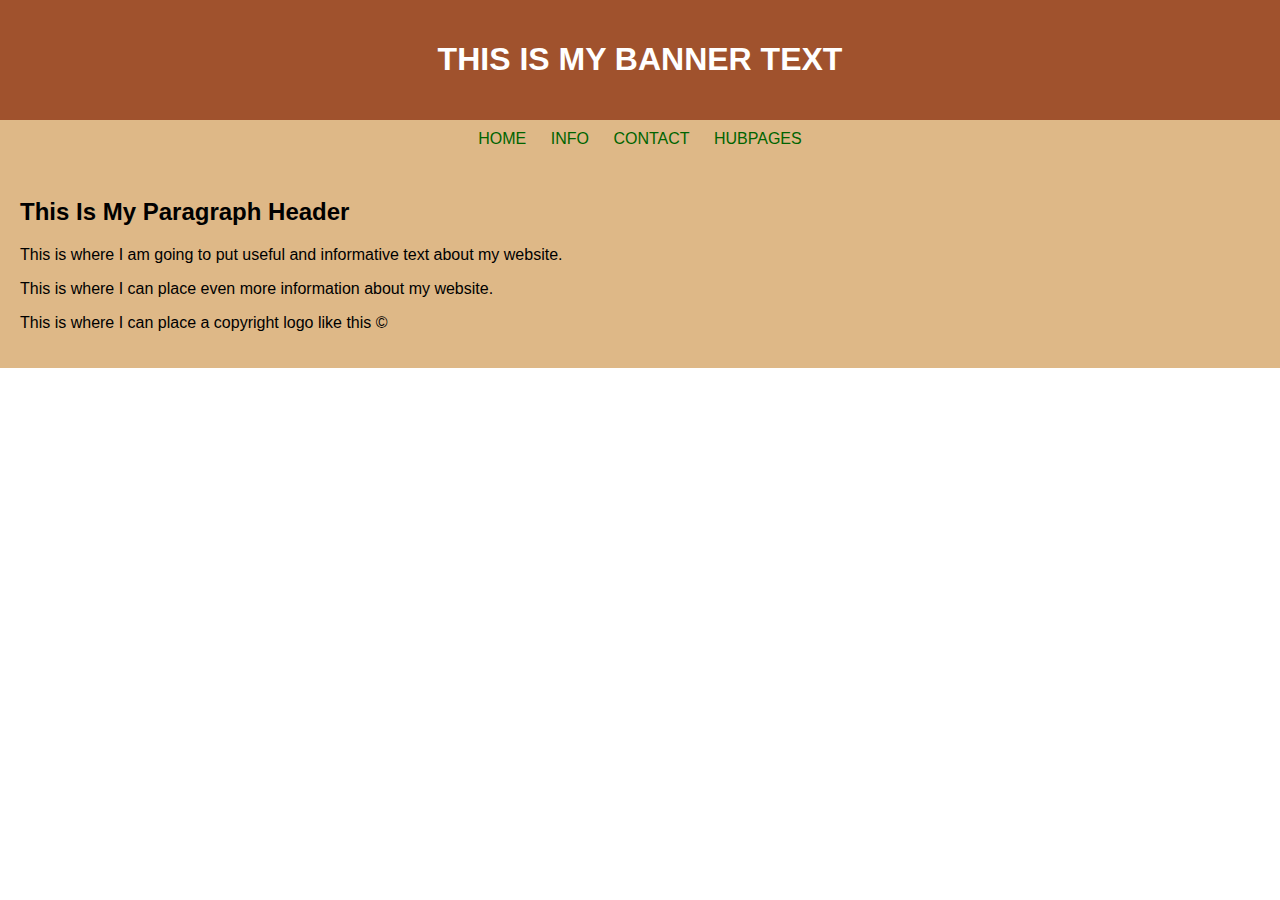
<file: index.html>
<!DOCTYPE html>
<html>
<head>
<title>My Website</title>
<link rel="stylesheet" type="text/css" href="style.css">
</head>
<body>
  <header>
    <h1>THIS IS MY BANNER TEXT</h1>
  </header>

  <nav>
    <ul>
      <li><a href="#">HOME</a></li>
      <li><a href="#">INFO</a></li>
      <li><a href="#">CONTACT</a></li>
      <li><a href="#">HUBPAGES</a></li>
    </ul>
  </nav>

  <section>
    <h2>This Is My Paragraph Header</h2>
    <p>This is where I am going to put useful and informative text about my website.</p>
    <p>This is where I can place even more information about my website.</p>
    <p>This is where I can place a copyright logo like this ©</p>
  </section>

  
</body>
</html>
</file>
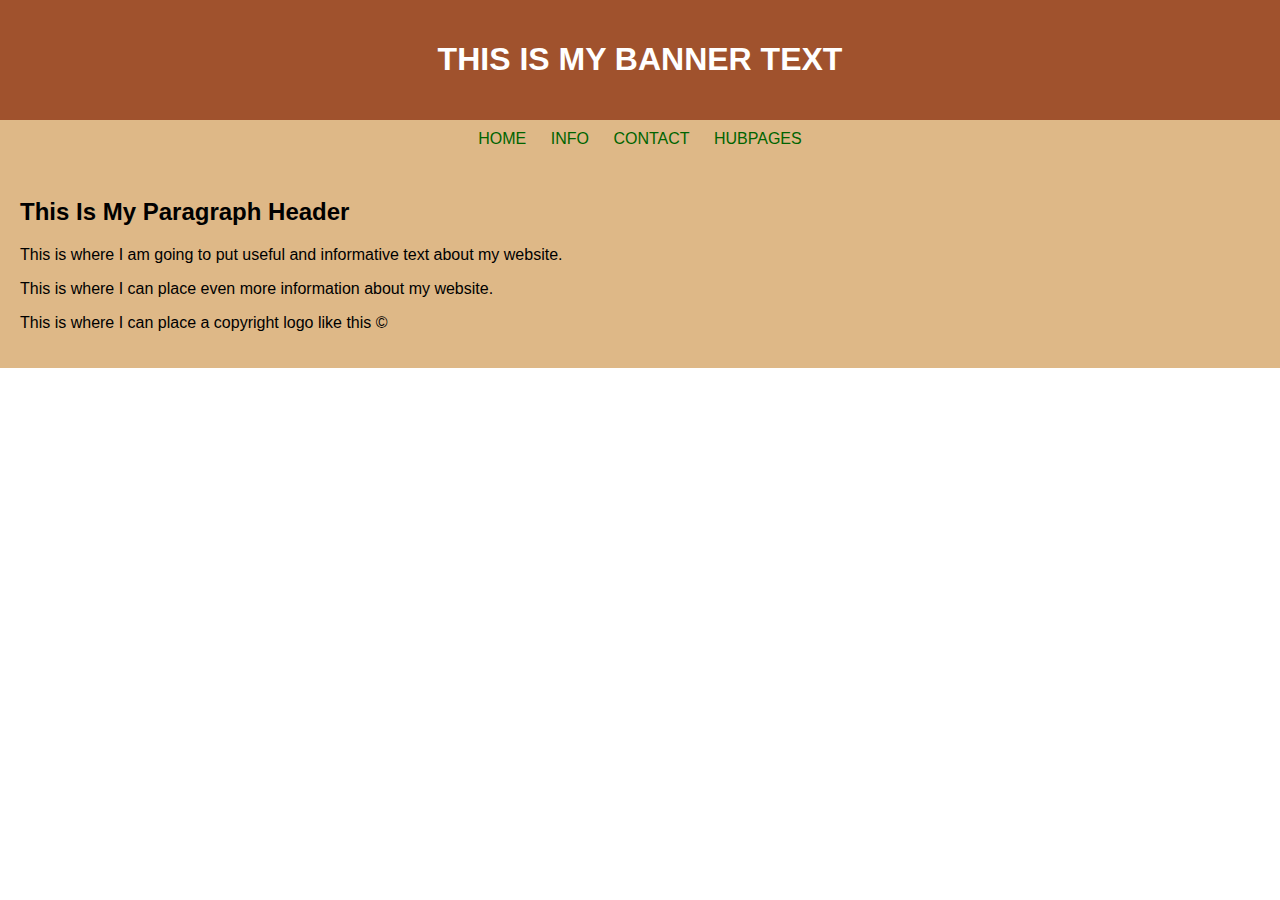
<file: banner.html>
<!DOCTYPE html>
<html>
<head>
<title>My Website</title>
<link rel="stylesheet" type="text/css" href="style.css">
</head>
<body>
  <header>
    <h1>THIS IS MY BANNER TEXT</h1>
  </header>

  <nav>
    <ul>
      <li><a href="#">HOME</a></li>
      <li><a href="#">INFO</a></li>
      <li><a href="#">CONTACT</a></li>
      <li><a href="#">HUBPAGES</a></li>
    </ul>
  </nav>

  <section>
    <h2>This Is My Paragraph Header</h2>
    <p>This is where I am going to put useful and informative text about my website.</p>
    <p>This is where I can place even more information about my website.</p>
    <p>This is where I can place a copyright logo like this ©</p>
  </section>

  
</body>
</html>
</file>
<file: style.css>
body {
    font-family: sans-serif;
    margin: 0;
    padding: 0;
  }
  
  header {
    background-color: #A0522D; /* Dark brown color, approximating the image */
    color: white;
    text-align: center;
    padding: 20px 0;
  }
  
  nav {
    background-color: #DEB887; /* Light brown color, approximating the image */
    padding: 10px 0;
  }
  
  nav ul {
    list-style: none;
    margin: 0;
    padding: 0;
    text-align: center;
  }
  
  nav li {
    display: inline;
    margin: 0 10px;
  }
  
  nav a {
    color: darkgreen; /* Approximating the green color in the image */
    text-decoration: none;
  }
  
  section {
    background-color: #DEB887; /* Light brown color, approximating the image */
    padding: 20px;
  }
  
  footer {
    text-align: center;
    padding: 10px 0;
  }
</file>
